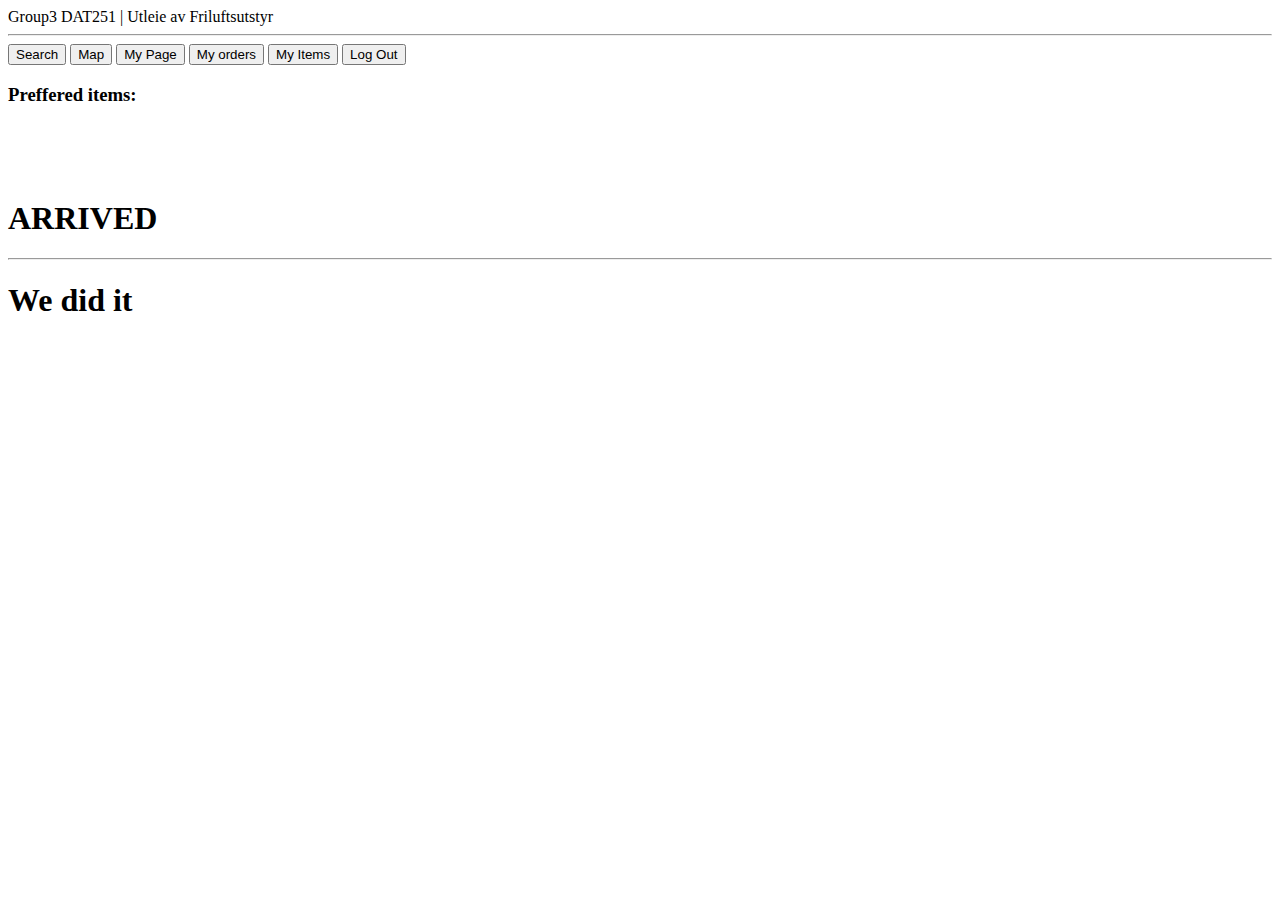
<file: src/main/resources/templates/index.html>
<!DOCTYPE html>
<html>
<title>Utleie av friluftsutstyr</title>
<meta charset="UTF-8">
<meta name="viewport" content="width=device-width, initial-scale=1">
<link rel="stylesheet" th:href="@{/styles.css}">

<body class="index-body">
  <div class="index-header-image">
    <div class="index-header-text">
      Group3 DAT251 | Utleie av Friluftsutstyr
      <hr>
    </div>
    <div class="index-header-buttons">
      <input type="button" name="Search" value="Search" onclick="window.location.href='/search'">
      <input type="button" name="Map" value="Map" onclick="window.location.href='/map'">
      <input type="button" name="User" value="My Page" onclick="window.location.href='/user'">
      <input type="button" name="My orders" value="My orders" onClick="window.location.href='/myOrders'">
      <input type="button" name="My Items" value="My Items" onClick="window.location.href='/myItems'">
      <input type="button" name="logout" value="Log Out" onClick="window.location.href='/logout'">
    </div>
  </div>

  <div class="index-box">
    <div class="itemsMain" th:if="${not #lists.isEmpty(items)}">
      <h3>Preffered items:</h3>
      <div th:each="item, iStat: ${items}" class="prefItem">
        <a th:href="@{/items/{itemID}(itemID=${item.iID})}">
          <div>
            <span th:text="${item.name}"></span><br>
            <img class="mainImg" th:src="@{${imgUrls[iStat.index]}}"><br>
            <span th:text="${item.price}"></span><br>
          </div>
        </a>
      </div>
    </div>
    <h1>ARRIVED</h1>
    <hr>
    <h1>We did it</h1>
  </div>
</body>

</html>
</file>
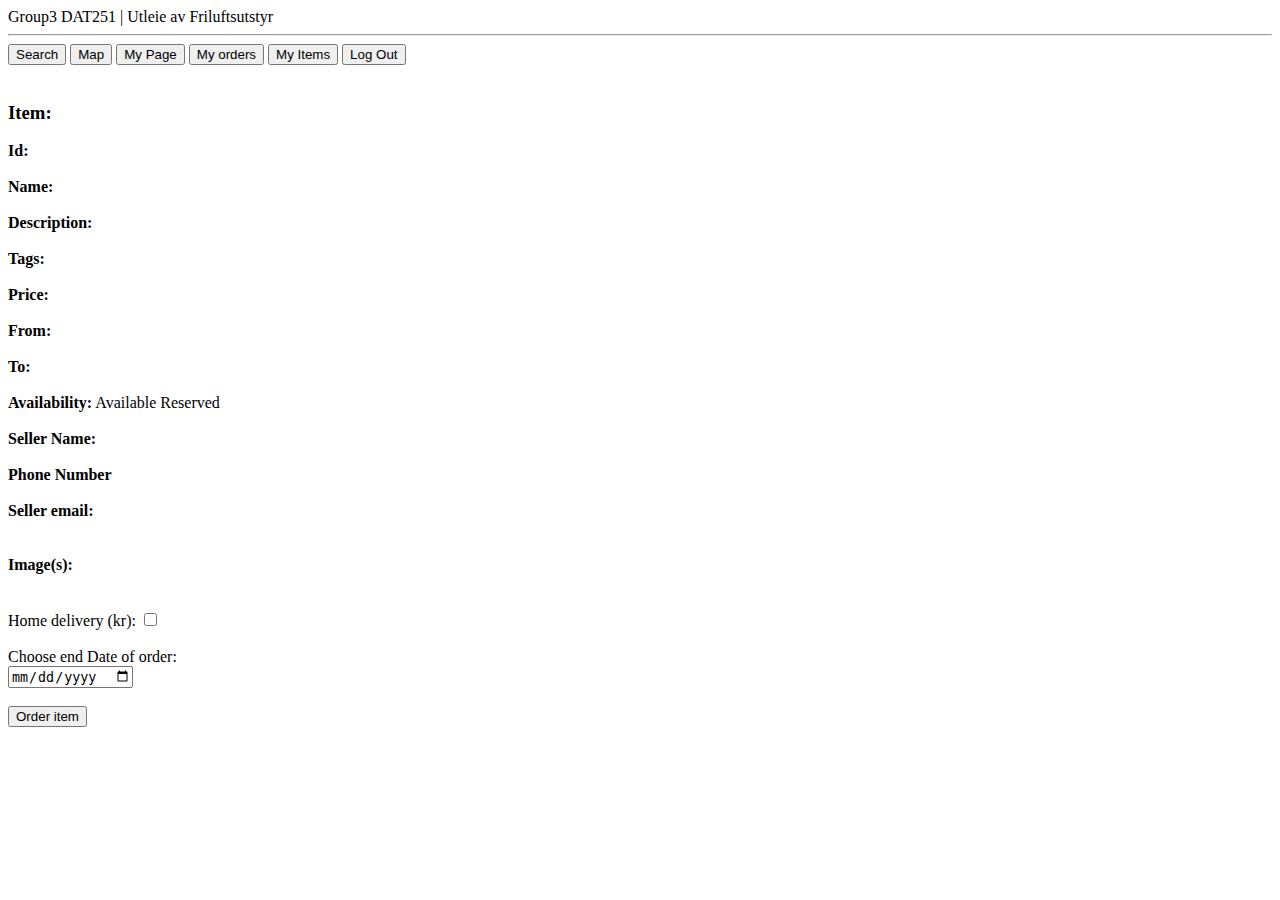
<file: src/main/resources/templates/item.html>
<!DOCTYPE html>
<html xmlns:th="https://www.thymeleaf.org" xmlns:sec="https://www.thymeleaf.org/thymeleaf-extras-springsecurity5">

<html>
<title>My Items</title>
<meta charset="UTF-8">
<link rel="stylesheet" th:href="@{/styles.css}">

<body class="map-body">
  <div class="index-header-image">
    <div class="index-header-text">
      Group3 DAT251 | Utleie av Friluftsutstyr
      <hr>
    </div>
    <div class="index-header-buttons">
      <input type="button" name="Search" value="Search" onclick="window.location.href='/search'">
      <input type="button" name="Map" value="Map" onclick="window.location.href='/map'">
      <input type="button" name="User" value="My Page" onclick="window.location.href='/user'">
      <input type="button" name="My orders" value="My orders" onClick="window.location.href='/myOrders'">
      <input type="button" name="My Items" value="My Items" onClick="window.location.href='/myItems'">
      <input type="button" name="logout" value="Log Out" onClick="window.location.href='/logout'">
    </div>
  </div>
  <div id="myItems" class="block">
    <br>
    <div class="block">
      <h3>Item:</h3>
      <b>Id:</b> <span th:text="${item.iID}"></span><br><br>
      <b>Name:</b> <span th:text="${item.name}"></span><br><br>
      <b>Description:</b> <span th:text="${item.description}"></span><br><br>
      <b>Tags:</b> <span th:text="${item.tags}"></span><br><br>
      <b>Price:</b> <span th:text="${item.price}"></span><br><br>
      <b>From:</b> <span th:text="${item.fromDate.substring(0, 10)}"></span><br><br>
      <b>To:</b> <span th:text="${item.toDate.substring(0, 10)}"></span><br><br>
      <b>Availability:</b>
      <span th:if="${item.available}">
        <span>Available</span>
      </span>
      <span th:if="${not item.available}">
        <span>Reserved</span>
      </span><br><br>
      <b>Seller Name:</b> <span th:text="${item.owner.getFname} +' '+ ${item.owner.getLname} "></span><br><br>
      <b>Phone Number</b> <span th:text="${item.owner.phoneNumber}"></span><br><br>
      <span th:if="${item.owner.contactByEmail}"><b>Seller email:</b> <span
          th:text="${item.owner.getEmail}"></span><br><br></span><br>
      <b>Image(s):</b><br>
      <a th:each="imgUrl, iStat: ${imgUrls}" class="lightbox" th:href="'#pic'+${iStat.index}">
        <img th:src="@{${imgUrl}}"></a>
      <br><br>
      <form th:action="@{/orderItem/{itemID}(itemID=${item.iID})}">
        Home delivery (<span th:text="${item.deliveryFee}"></span>kr): <input type="checkbox"
          name="deliverHome" /><br><br>
        Choose end Date of order:<br><input type="date" name="toDate"><br><br>
        <input type="submit" name="submit" value="Order item">
      </form><br>
      <p><span class=message th:text="${message}"></span></p>

    </div>

  </div>
  <div th:each="imgUrl, iStat: ${imgUrls}" class="lightbox-target" th:id="'pic'+${iStat.index}">
    <img th:src="@{${imgUrl}}"></a>
    <a class="lightbox-close" href="#"></a>
  </div>
</body>

</html>
</file>
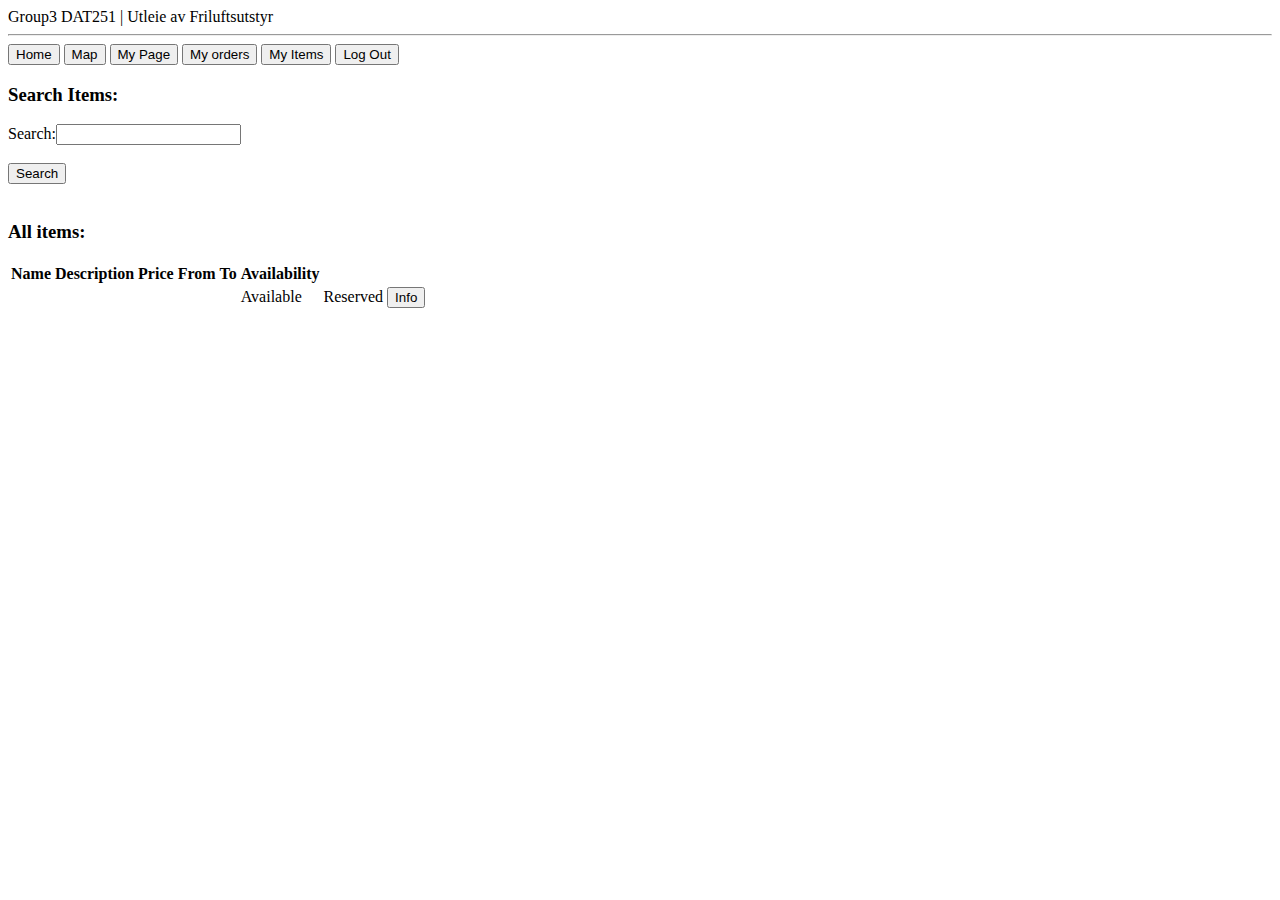
<file: src/main/resources/templates/items.html>
<!DOCTYPE html>
<html xmlns:th="https://www.thymeleaf.org" xmlns:sec="https://www.thymeleaf.org/thymeleaf-extras-springsecurity5">

<html>
<title>Items</title>
<meta charset="UTF-8">
<link rel="stylesheet" th:href="@{/styles.css}">

<body class="map-body">
	<div class="index-header-image">
		<div class="index-header-text">
			Group3 DAT251 | Utleie av Friluftsutstyr
			<hr>
		</div>
		<div class="index-header-buttons">
			<input type="button" name="Home" value="Home" onclick="window.location.href='/'">
			<input type="button" name="Map" value="Map" onclick="window.location.href='/map'">
			<input type="button" name="User" value="My Page" onclick="window.location.href='/user'">
			<input type="button" name="My orders" value="My orders" onClick="window.location.href='/myOrders'">
			<input type="button" name="My Items" value="My Items" onClick="window.location.href='/myItems'">
			<input type="button" name="logout" value="Log Out" onClick="window.location.href='/logout'">
		</div>
	</div>
	<div id="myItems" class="block">
		<div id="search" class="block">
			<form th:action="@{/items}">
				<h3>Search Items:</h3>
				Search:<input type="text" name="name"><br><br>
				<input type="submit" name="submit" value="Search">
			</form><br>

			<h3>All items:</h3>
			<table>
				<tr>
					<th>Name</th>
					<th>Description</th>
					<th>Price</th>
					<th>From</th>
					<th>To</th>
					<th>Availability</th>
					<th class=th-hidden></th>
				</tr>
				<tr th:each="item : ${items}">
					<td th:text="${item.name}"></td>
					<td th:text="${item.description}"></td>
					<td th:text="${item.price}"></td>
					<td th:text="${item.fromDate.substring(0, 10)}"></td>
					<td th:text="${item.toDate.substring(0, 10)}"></td>
					<span th:if="${item.available}">
						<td>Available</td>
					</span>
					<span th:if="${not item.available}">
						<td>Reserved</td>
					</span>
					<td id="td-hidden-border"><button th:onClick="'window.location.href= \''+
						@{/items/{itemID}(itemID=${item.iID})}+'\''">Info</button></td>
				</tr>
			</table><br>
		</div>
		<div class=message>
			<p><span class=message th:text="${message}"></span></p>
		</div>
	</div>
</body>

</html>
</file>
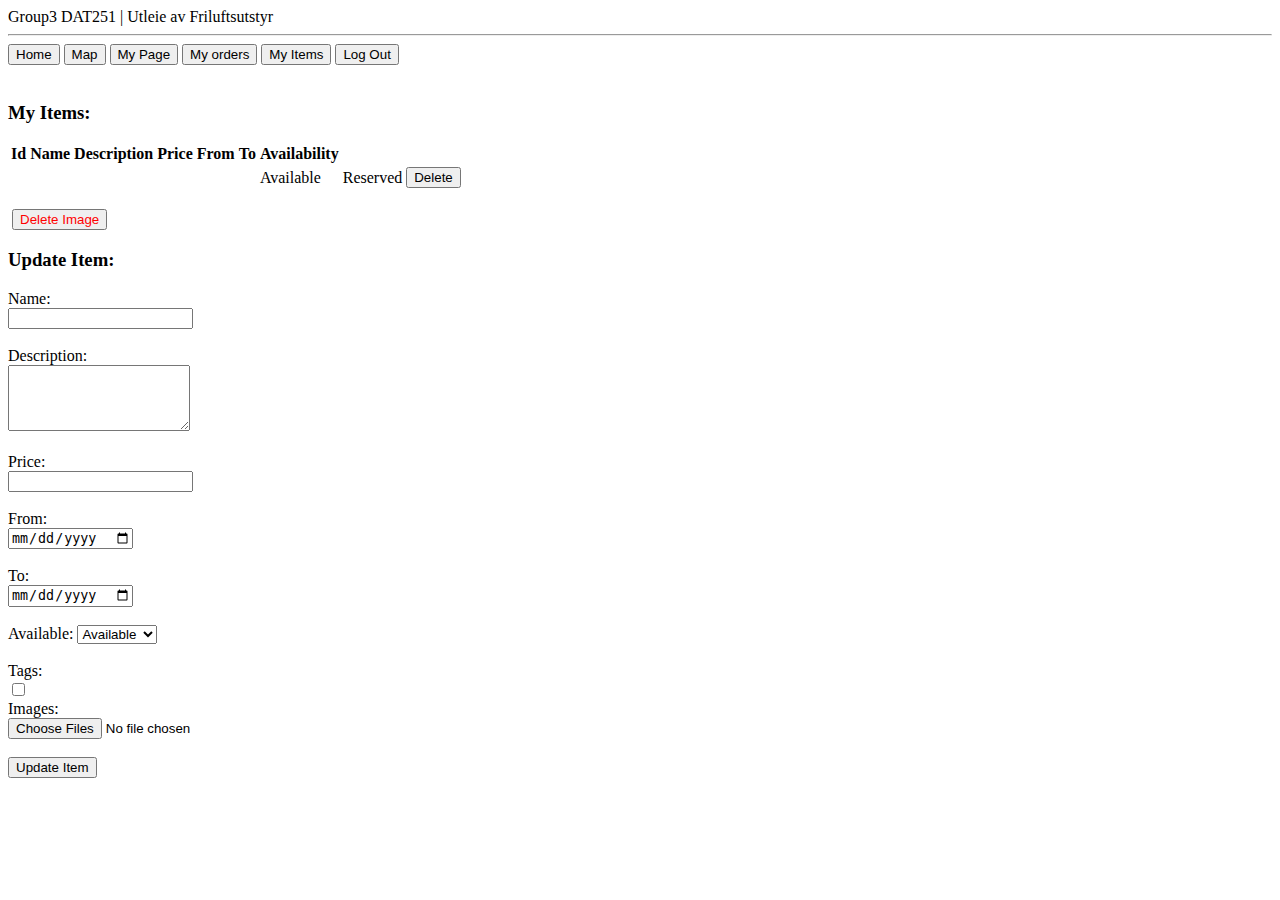
<file: src/main/resources/templates/itemUpdate.html>
<!DOCTYPE html>
<html xmlns:th="https://www.thymeleaf.org" xmlns:sec="https://www.thymeleaf.org/thymeleaf-extras-springsecurity5">

<html>
<title>My Items</title>
<meta charset="UTF-8">
<link rel="stylesheet" th:href="@{/styles.css}">

<body class="map-body">
    <div class="index-header-image">
        <div class="index-header-text">
            Group3 DAT251 | Utleie av Friluftsutstyr
            <hr>
        </div>
        <div class="index-header-buttons">
            <input type="button" name="Home" value="Home" onclick="window.location.href='/'">
            <input type="button" name="Map" value="Map" onclick="window.location.href='/map'">
            <input type="button" name="User" value="My Page" onclick="window.location.href='/user'">
            <input type="button" name="My orders" value="My orders" onClick="window.location.href='/myOrders'">
            <input type="button" name="My Items" value="My Items" onClick="window.location.href='/myItems'">
            <input type="button" name="logout" value="Log Out" onClick="window.location.href='/logout'">
        </div>
    </div>
    <div id="myItems" class="block">
        <br>
        <div class="block">
            <h3>My Items:</h3>
            <table>
                <tr>
                    <th>Id</th>
                    <th>Name</th>
                    <th>Description</th>
                    <th>Price</th>
                    <th>From</th>
                    <th>To</th>
                    <th>Availability</th>
                    <th class=th-hidden></th>
                    <th class=th-hidden></th>
                </tr>
                <tr>
                    <td th:text="${item.iID}"></td>
                    <td th:text="${item.name}"></td>
                    <td th:text="${item.description}"></td>
                    <td th:text="${item.price}"></td>
                    <td th:text="${item.fromDate.substring(0, 10)}"></td>
                    <td th:text="${item.toDate.substring(0, 10)}"></td>
                    <span th:if="${item.available}">
                        <td>Available</td>
                    </span>
                    <span th:if="${not item.available}">
                        <td>Reserved</td>
                    </span>
                    <td id="td-hidden-border"><button th:onClick="'window.location.href= \''+
					@{/items/delete/{itemID}(itemID=${item.iID})}+'\''">Delete</button>
                    </td>
                </tr>
            </table><br>
            <span th:each="imgUrl, iStat : ${imgUrls}">
                <img class="updateImg" th:src="@{${imgUrl}}">
                <input style="color: red;" type="button" name="delete" value="Delete Image"
                    th:onclick="'window.location.href=\''+ @{/items/{itemID}/deleteImage/{path}(path=${imgs[iStat.index]},itemID=${item.iID})}+'\''"><br>
            </span>
        </div>
        <div class="block">
            <form th:action="@{/items/update/{itemID}(itemID=${item.iID})}" th:object="${item}" method="post"
                enctype="multipart/form-data">
                <h3>Update Item:</h3>
                Name:<br><input type="text" th:field="*{name}" maxlength="32" th:value="${item.name}"><br><br>
                Description:<br><textarea th:field="*{description}" rows="4"
                    th:text="${item.description}"></textarea><br><br>
                Price:<br><input type="number" step="0.01" th:field="*{price}" th:value="${item.price}"><br><br>
                From:<br><input type="date" th:field="*{fromDate}"><br><br>
                To:<br><input type="date" th:field="*{toDate}"><br><br>
                Available: <select th:field="*{available}">
                    <option value="true" th:selected="${item.available}">Available</option>
                    <option value="false" th:selected="${!item.available}">Reserved</option>
                </select><br><br>
                <label for="tags">
                    Tags:<br>
                    <label
                        th:each="tagsOpt, iStat : ${T(hvl.no.dat251.group3project.entity.User.Preferences).values()}">
                        <input type="checkbox" th:field="*{tags}" th:value="${tagsOpt}"
                            th:text="${tagsOpt.getPreference()}"
                            th:checked="${#lists.contains(item.tags, tagsOpt)|| tagsOpt eq T(hvl.no.dat251.group3project.entity.User.Preferences).NAN}"
                            th:style="${iStat.last}? 'visibility:hidden;'">
                    </label>
                </label><br>
                Images:<br><input type="file" name="imagesMulti" multiple accept="image/png, image/jpeg"><br><br>
                <input type="submit" name="submit" value="Update Item">
            </form><br>
        </div>

        <div class=message>
            <p><span class=message th:text="${message}"></span></p>
        </div>
    </div>
</body>

</html>
</file>
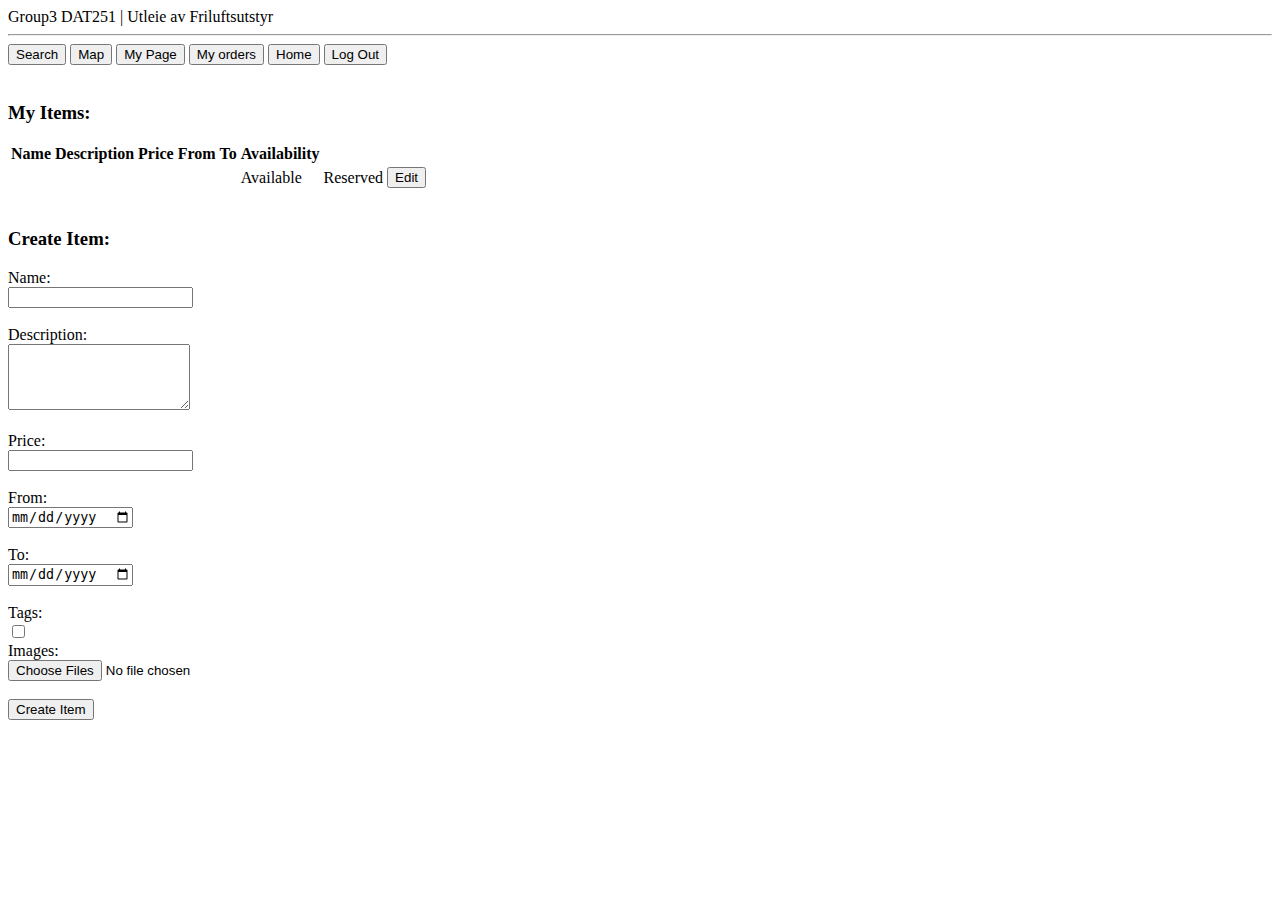
<file: src/main/resources/templates/myItems.html>
<!DOCTYPE html>
<html xmlns:th="https://www.thymeleaf.org" xmlns:sec="https://www.thymeleaf.org/thymeleaf-extras-springsecurity5">

<html>
<title>My Items</title>
<meta charset="UTF-8">
<link rel="stylesheet" th:href="@{/styles.css}">

<body class="map-body">
    <div class="index-header-image">
        <div class="index-header-text">
            Group3 DAT251 | Utleie av Friluftsutstyr
            <hr>
        </div>
        <div class="index-header-buttons">
            <input type="button" name="Search" value="Search" onclick="window.location.href='/search'">
            <input type="button" name="Map" value="Map" onclick="window.location.href='/map'">
            <input type="button" name="User" value="My Page" onclick="window.location.href='/user'">
            <input type="button" name="My orders" value="My orders" onClick="window.location.href='/myOrders'">
            <input type="button" name="Home" value="Home" onclick="window.location.href='/'">
            <input type="button" name="logout" value="Log Out" onClick="window.location.href='/logout'">
        </div>
    </div>
    <div id="myItems" class="block">
        <br>
        <div class="block">
            <h3>My Items:</h3>
            <table>
                <tr>
                    <th>Name</th>
                    <th>Description</th>
                    <th>Price</th>
                    <th>From</th>
                    <th>To</th>
                    <th>Availability</th>
                    <th class=th-hidden></th>
                </tr>
                <tr th:each="item : ${items}">
                    <td th:text="${item.name}"></td>
                    <td th:text="${item.description}"></td>
                    <td th:text="${item.price}"></td>
                    <td th:text="${item.fromDate.substring(0, 10)}"></td>
                    <td th:text="${item.toDate.substring(0, 10)}"></td>
                    <span th:if="${item.available}">
                        <td>Available</td>
                    </span>
                    <span th:if="${not item.available}">
                        <td>Reserved</td>
                    </span>
                    <td id="td-hidden-border"><button th:onClick="'window.location.href= \''+
						@{/items/update/{itemID}(itemID=${item.iID})}+'\''">Edit</button>
                    </td>
                </tr>
            </table><br>
        </div>
        <div class="block">
            <form th:action="@{/addItem}" method="post" th:object="${item}" enctype="multipart/form-data">
                <h3>Create Item:</h3>
                Name:<br><input type="text" th:field="*{name}" maxlength="32"><br><br>
                Description:<br><textarea th:field="*{description}" rows="4"></textarea><br><br>
                Price:<br><input type="number" step="0.01" th:field="*{price}"><br><br>
                From:<br><input type="date" th:field="*{fromDate}"><br><br>
                To:<br><input type="date" th:field="*{toDate}"><br><br>
                <label for="tags">
                    Tags:<br>
                    <label
                        th:each="tagsOpt, iStat : ${T(hvl.no.dat251.group3project.entity.User.Preferences).values()}">
                        <input type="checkbox" th:field="*{tags}" th:value="${tagsOpt}"
                            th:text="${tagsOpt.getPreference()}" th:style="${iStat.last}? 'visibility:hidden;'">
                    </label>
                </label><br>
                Images:<br><input type="file" name="imagesMulti" multiple accept="image/png, image/jpeg"><br><br>
                <input type="submit" name="submit" value="Create Item">
            </form><br>
        </div>

        <div class=message>
            <p><span class=message th:text="${message}"></span></p>
        </div>
    </div>
</body>

</html>
</file>
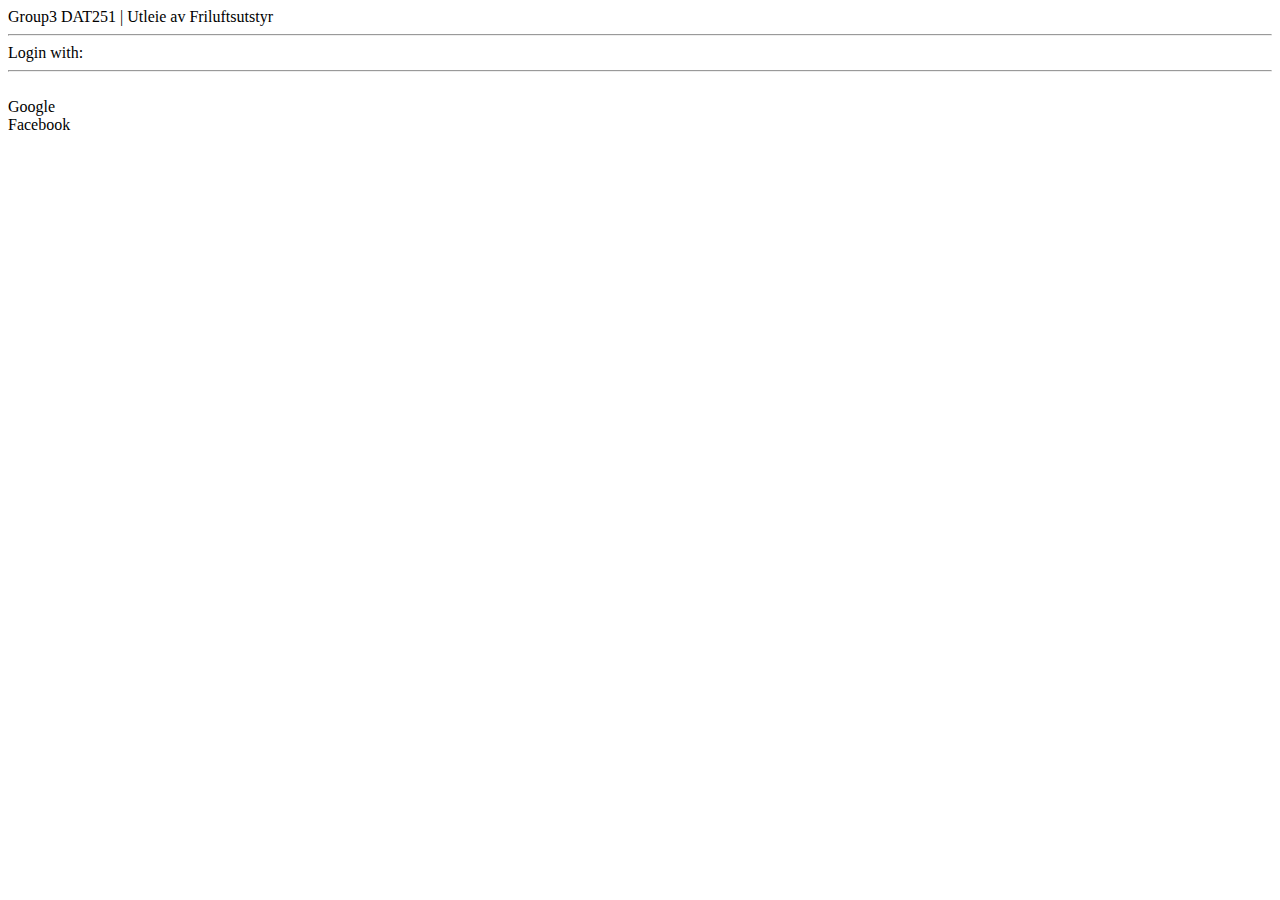
<file: src/main/resources/templates/oauth_login.html>
<!DOCTYPE html>
<html xmlns:th="http://www.thymeleaf.org">

<head>
    <meta charset="utf-8" />
    <title>Login</title>
    <link rel="stylesheet" th:href="@{/styles.css}">
</head>

<body class="login-body">
    <div class="index-header-image">
        <div class="index-header-text">
            Group3 DAT251 | Utleie av Friluftsutstyr
            <hr>
        </div>
    </div>
    <div class="login-container">
        <div class="login-text">Login with:</div>
        <hr>
        <br>
        <div class="btn-container">
            <div class="btn-gplus">
                <a th:href="${urls.get('Google')}">Google</a>
            </div>
            <div class="btn-fb">
                <a th:href="${urls.get('Facebook')}">Facebook</a>
            </div>
        </div>
    </div>
</body>
</file>
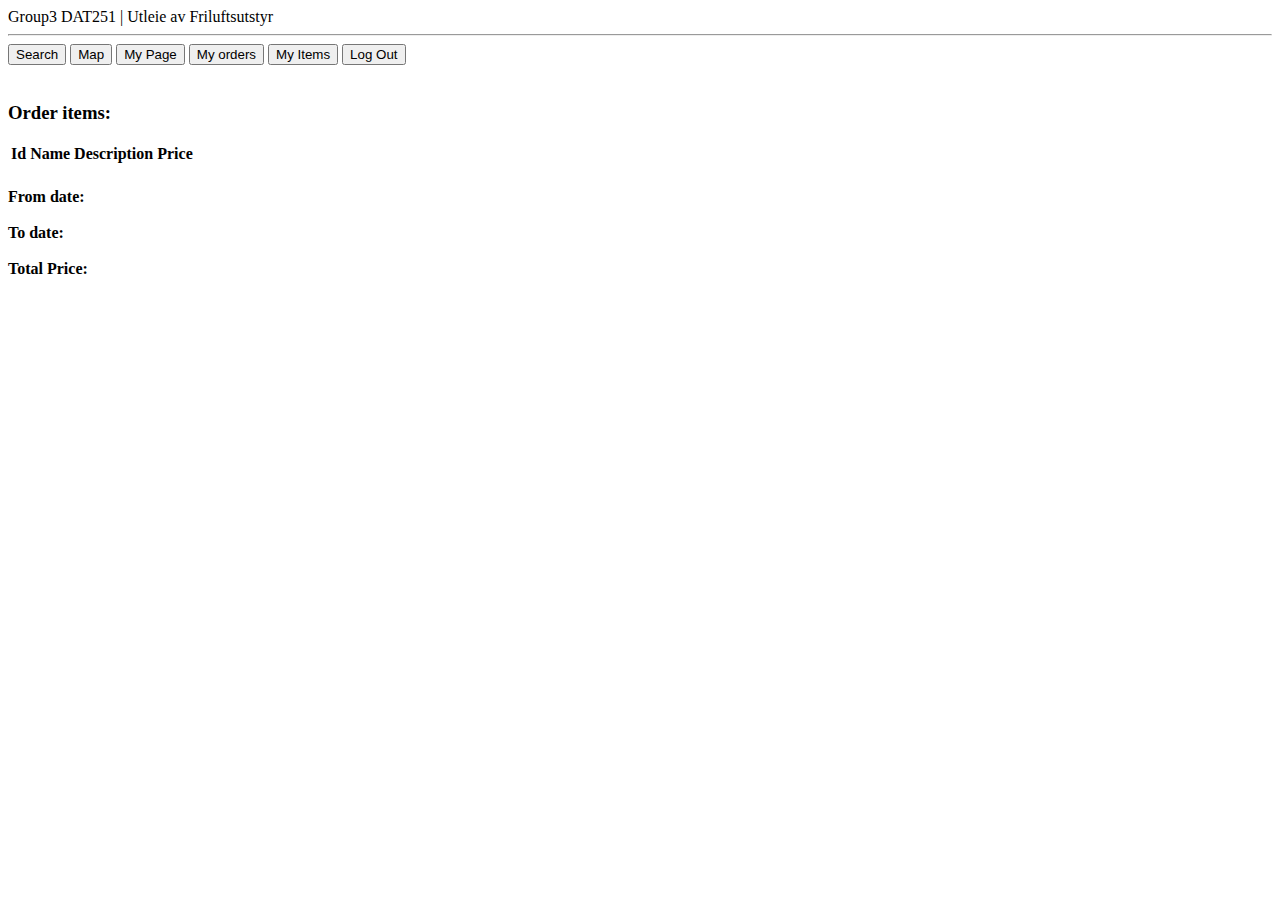
<file: src/main/resources/templates/orderInfo.html>
<!DOCTYPE html>
<html xmlns:th="https://www.thymeleaf.org" xmlns:sec="https://www.thymeleaf.org/thymeleaf-extras-springsecurity5">

<html>
<title>Order info</title>
<meta charset="UTF-8">
<link rel="stylesheet" th:href="@{/styles.css}">

<body class="map-body">
    <div class="index-header-image">
        <div class="index-header-text">
            Group3 DAT251 | Utleie av Friluftsutstyr
            <hr>
        </div>
        <div class="index-header-buttons">
            <input type="button" name="Search" value="Search" onclick="window.location.href='/search'">
            <input type="button" name="Map" value="Map" onclick="window.location.href='/map'">
            <input type="button" name="User" value="My Page" onclick="window.location.href='/user'">
            <input type="button" name="My orders" value="My orders" onClick="window.location.href='/myOrders'">
            <input type="button" name="My Items" value="My Items" onClick="window.location.href='/myItems'">
            <input type="button" name="logout" value="Log Out" onClick="window.location.href='/logout'">
        </div>
    </div>
    <div id="myItems" class="block">
        <br>
        <div class="block">
            <h3>Order items:</h3>
            <table>
                <tr>
                    <th>Id</th>
                    <th>Name</th>
                    <th>Description</th>
                    <th>Price</th>
                </tr>
                <tr th:each="item : ${order.items}">
                    <td th:text="${item.iID}"></td>
                    <td th:text="${item.name}"></td>
                    <td th:text="${item.description}"></td>
                    <td th:text="${item.price}"></td>
                </tr>
            </table><br>
            <b>From date: </b><span th:text="${order.dateFrom}"></span><br><br>
            <b>To date: </b><span th:text="${order.dateTo}"></span><br><br>
            <b>Total Price: </b><span th:text="${order.totalPrice}"></span>
        </div>

        <div class=message>
            <p><span class=message th:text="${message}"></span></p>
        </div>
    </div>
</body>

</html>
</file>
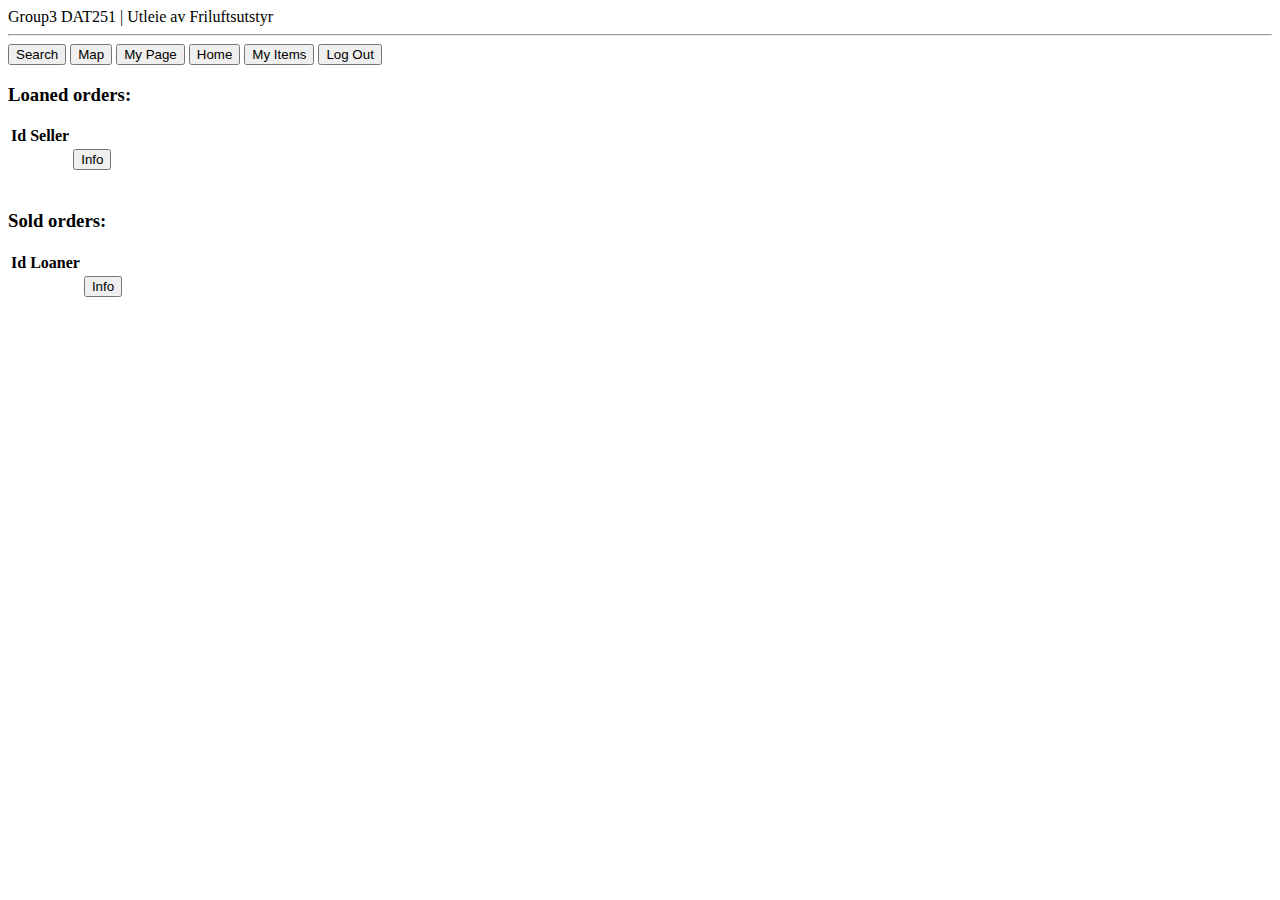
<file: src/main/resources/templates/orders.html>
<!DOCTYPE html>
<html xmlns:th="https://www.thymeleaf.org" xmlns:sec="https://www.thymeleaf.org/thymeleaf-extras-springsecurity5">

<html>
<title>Orders</title>
<meta charset="UTF-8">
<link rel="stylesheet" th:href="@{/styles.css}">
<body class="map-body">
<div class="index-header-image">
    <div class="index-header-text">
        Group3 DAT251 | Utleie av Friluftsutstyr
        <hr>
    </div>
    <div class="index-header-buttons">
        <input type="button" name="Search" value="Search" onclick="window.location.href='/search'">
        <input type="button" name="Map" value="Map" onclick="window.location.href='/map'">
      	<input type="button" name="User" value="My Page" onclick="window.location.href='/user'">
        <input type="button" name="Home" value="Home" onclick="window.location.href='/'">
        <input type="button" name="My Items" value="My Items" onClick="window.location.href='/myItems'">
        <input type="button" name="logout" value="Log Out" onClick="window.location.href='/logout'">
    </div>
</div>

<div id="myOrders" class="block">
    <div id="loan">
        <h3>Loaned orders:</h3>
        <table>
            <tr>
                <th>Id</th>
                <th>Seller</th>
                <th class=th-hidden></th>
            </tr>
            <tr th:each="order : ${ordersLoan}">
                <td th:text="${order.oID}"></td>
                <td th:text="${order.getSeller.getFname() +' '+ order.getSeller.getLname()}"></td>
                <td id="td-hidden-border"><button
                        th:onClick="'window.location.href= \''+@{/orders/{orderID}(orderID=${order.oID})}+'\''">Info
                </button>
                </td>
            </tr>
        </table><br>
    </div>
    <div id="sold">
    <h3>Sold orders:</h3>
    <table>
        <tr>
            <th>Id</th>
            <th>Loaner</th>
            <th class=th-hidden></th>
        </tr>
        <tr th:each="order : ${ordersSell}">
            <td th:text="${order.oID}"></td>
            <td th:text="${order.getLoaner.getFname()+' '+ order.getLoaner.getLname()}"></td>
            <td id="td-hidden-border"><button
                    th:onClick="'window.location.href= \''+@{/orders/{orderID}(orderID=${order.oID})}+'\''">Info
            </button>
            </td>
        </tr>
    </table><br>
    </div>
    <div class=message>
        <p><span class=message th:text="${message}"></span></p>
    </div>
</div>
</body>
</html>
</file>
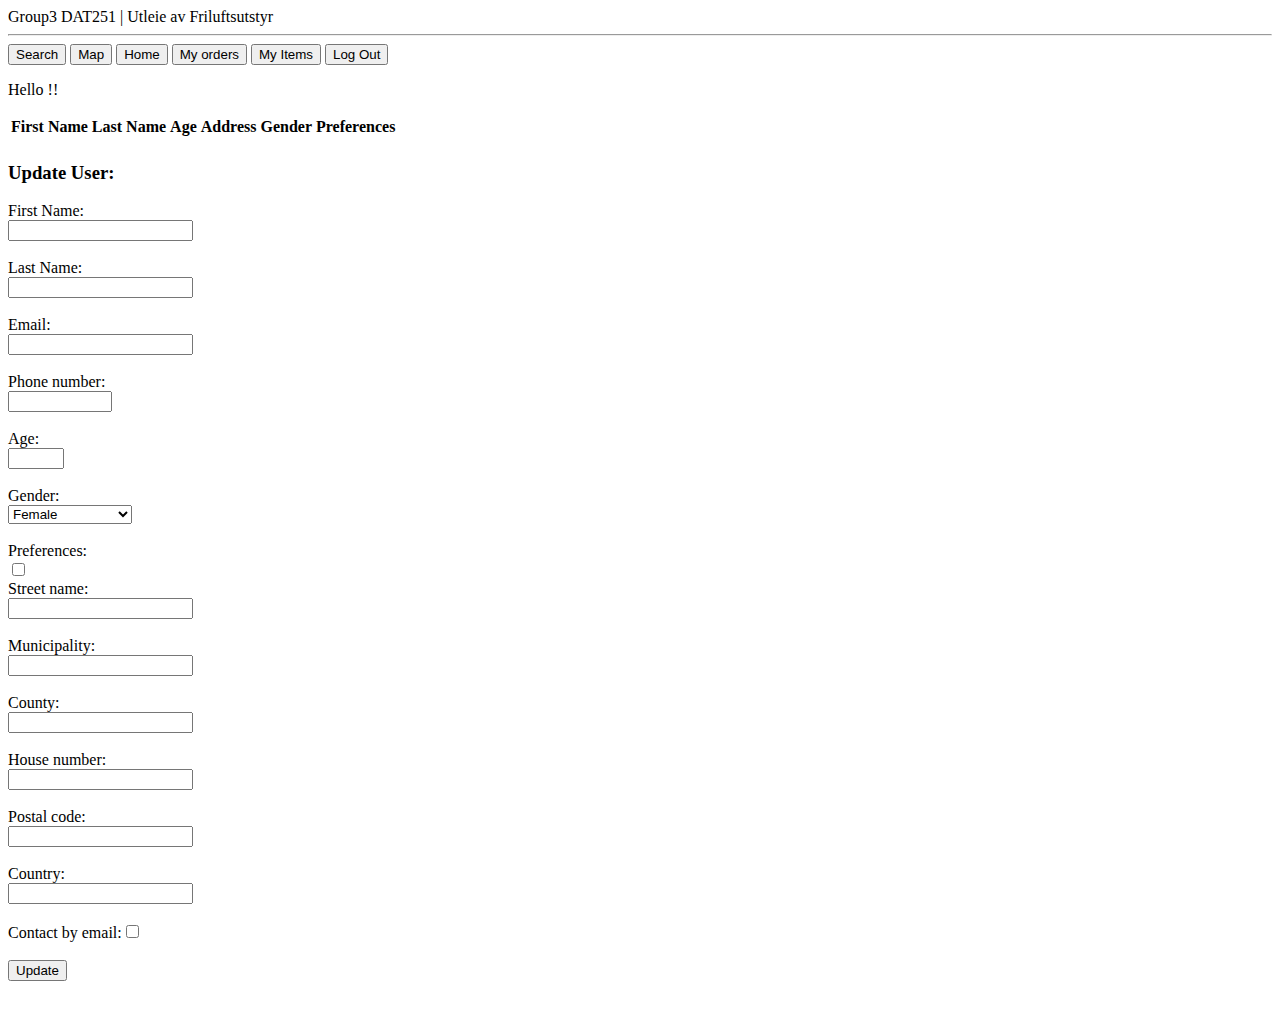
<file: src/main/resources/templates/user.html>
<!DOCTYPE html>
<html xmlns:th="https://www.thymeleaf.org" xmlns:sec="https://www.thymeleaf.org/thymeleaf-extras-springsecurity5">

<head>
    <meta charset="utf-8" />
    <title>User</title>
    <link rel="stylesheet" th:href="@{/styles.css}">
</head>

<body class="map-body">
    <div class="index-header-image">
        <div class="index-header-text">
            Group3 DAT251 | Utleie av Friluftsutstyr
            <hr>
        </div>
        <div class="index-header-buttons">
            <input type="button" name="Search" value="Search" onclick="window.location.href='/search'">
            <input type="button" name="Map" value="Map" onclick="window.location.href='/map'">
            <input type="button" name="Home" value="Home" onclick="window.location.href='/'">
            <input type="button" name="My orders" value="My orders" onClick="window.location.href='/myOrders'">
            <input type="button" name="My Items" value="My Items" onClick="window.location.href='/myItems'">
            <input type="button" name="logout" value="Log Out" onClick="window.location.href='/logout'">
        </div>
    </div>
    <div class="block">
        <p>Hello <span th:text="${name}"></span>!!</p>
        <table>
            <tr>
                <th>First Name</th>
                <th>Last Name</th>
                <th>Age</th>
                <th>Address</th>
                <th>Gender</th>
                <th>Preferences</th>
            </tr>
            <tr>
                <td th:text="${user.fname}"></td>
                <td th:text="${user.lname}"></td>
                <td th:text="${user.age}"></td>
                <td
                    th:text="${user.address.streetName}+', '+${user.address.houseNumber}+', '+${user.address.county}+', '+${user.address.postalCode}+', '+${user.address.municipality}+', '+${user.address.country}">
                </td>
                <td th:text="${user.gender}"></td>
                <td th:text="${user.preferences}"></td>
            </tr>
        </table>

        <form th:action="@{/user/{UID}(UID=${user.uID})}" method="post" th:object="${user}">
            <h3>Update User:</h3>
            First Name:<br><input type="text" th:value="${user.fname}" th:field="*{fname}" maxlength="32"><br><br>
            Last Name:<br><input type="text" th:value="${user.lname}" th:field="*{lname}" maxlength="32"><br><br>
            Email:<br><input type="text" th:value="${user.email}" th:field="*{email}"><br><br>
            Phone number:<br><input type="number" th:value="${user.phoneNumber}" th:field="*{phoneNumber}" min="0"
                max="99999999"><br><br>
            Age:<br><input type="number" th:value="${user.age}" th:field="*{age}" min="0" max="99"><br><br>
            Gender:<br>
            <select th:field="*{gender}">
                <option th:value="${T(hvl.no.dat251.group3project.entity.User.Gender).FEMALE}"
                    th:selected="${user.gender eq T(hvl.no.dat251.group3project.entity.User.Gender).FEMALE}">Female
                </option>
                <option th:value="${T(hvl.no.dat251.group3project.entity.User.Gender).MALE}"
                    th:selected="${user.gender eq T(hvl.no.dat251.group3project.entity.User.Gender).MALE}">Male</option>
                <option th:value="${T(hvl.no.dat251.group3project.entity.User.Gender).UNSPECIFIED}"
                    th:selected="${user.gender eq T(hvl.no.dat251.group3project.entity.User.Gender).UNSPECIFIED}">Don't
                    want to say</option>
            </select><br><br>
            <label for="preferences">
                Preferences:<br>
                <label th:each="prefOpt, iStat : ${T(hvl.no.dat251.group3project.entity.User.Preferences).values()}">
                    <input type="checkbox" th:field="*{preferences}" th:value="${prefOpt}"
                        th:text="${prefOpt.getPreference()}"
                        th:checked="${#lists.contains(user.preferences, prefOpt)|| prefOpt eq T(hvl.no.dat251.group3project.entity.User.Preferences).NAN}"
                        th:style="${iStat.last}? 'visibility:hidden;'">
                </label>
            </label><br>
            Street name:<br><input type="text" th:value="${user.address.streetName}"
                th:field="*{address.streetName}"><br><br>
            Municipality:<br><input type="text" th:value="${user.address.municipality}"
                th:field="*{address.municipality}"><br><br>
            County:<br><input type="text" th:value="${user.address.county}" th:field="*{address.county}"><br><br>
            House number:<br><input type="text" th:value="${user.address.houseNumber}"
                th:field="*{address.houseNumber}"><br><br>
            Postal code:<br><input type="number" th:value="${user.address.postalCode}" th:field="*{address.postalCode}"
                min="0"><br><br>
            Country:<br><input type="text" th:value="${user.address.country}" th:field="*{address.country}"><br><br>
            Contact by email:<input type="checkbox" th:checked="${user.contactByEmail}"
                th:field="*{contactByEmail}"><br><br>
            <input type="submit" name="submit" value="Update">
        </form><br>
    </div>
    <div class=message>
        <p><span class=message th:text="${message}"></span></p>
    </div>
</body>

</html>
</file>
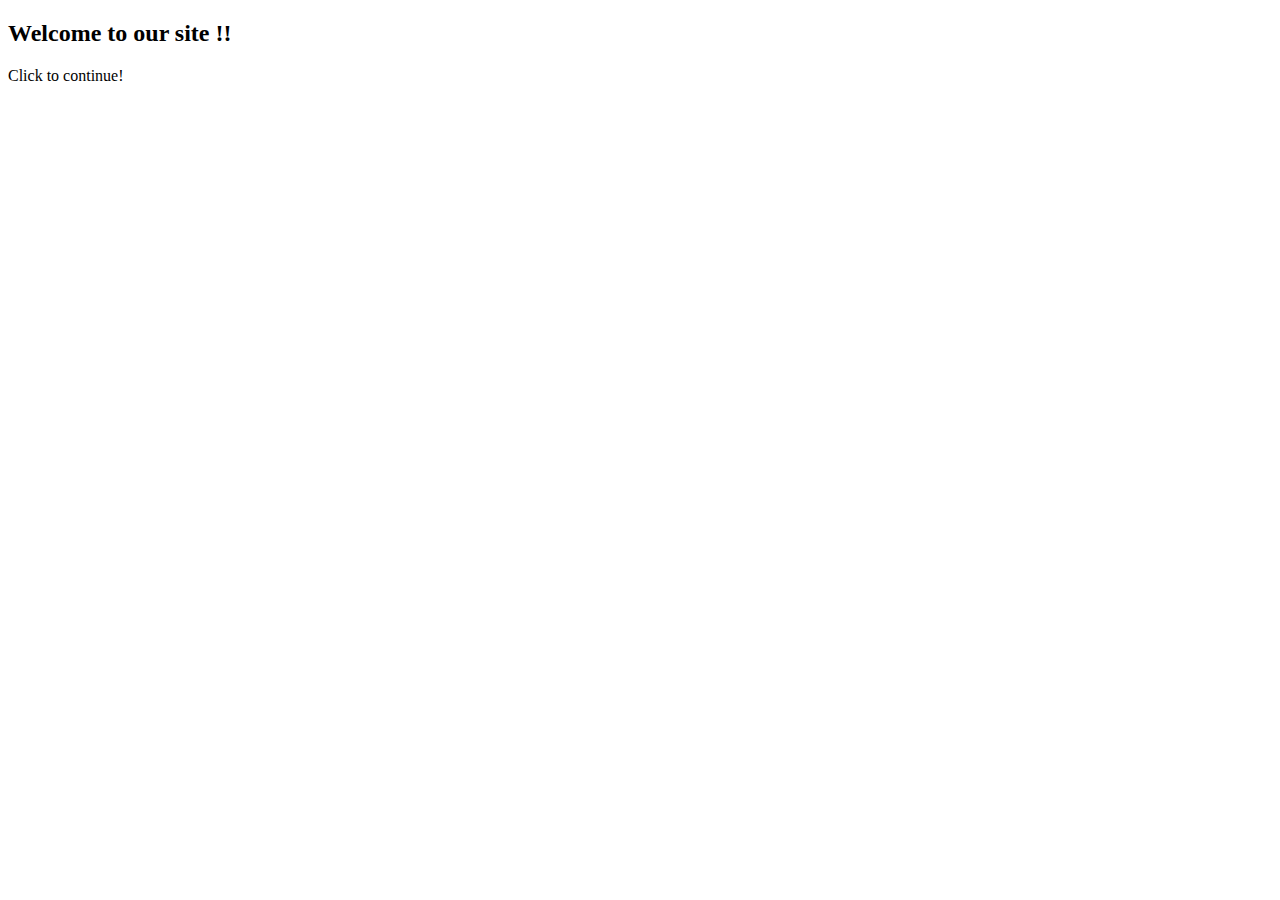
<file: src/main/resources/templates/welcome.html>
<!DOCTYPE html>
<html xmlns:th="https://www.thymeleaf.org" xmlns:sec="https://www.thymeleaf.org/thymeleaf-extras-springsecurity5">
<div class="welcome">

    <head>
        <meta charset="utf-8" />
        <title>Welcome</title>
        <link rel="stylesheet" th:href="@{/styles.css}">
    </head>

    <body class="welcome-body">
        <h2 class="welcome-h2">Welcome to our site <span th:text="${name}"></span>!!</h2>
        <div class="btn-container">
            <a class="btn" id="welcome-link" th:href="@{/}">Click to continue!</a>
        </div>
    </body>
</div>

</html>
</file>
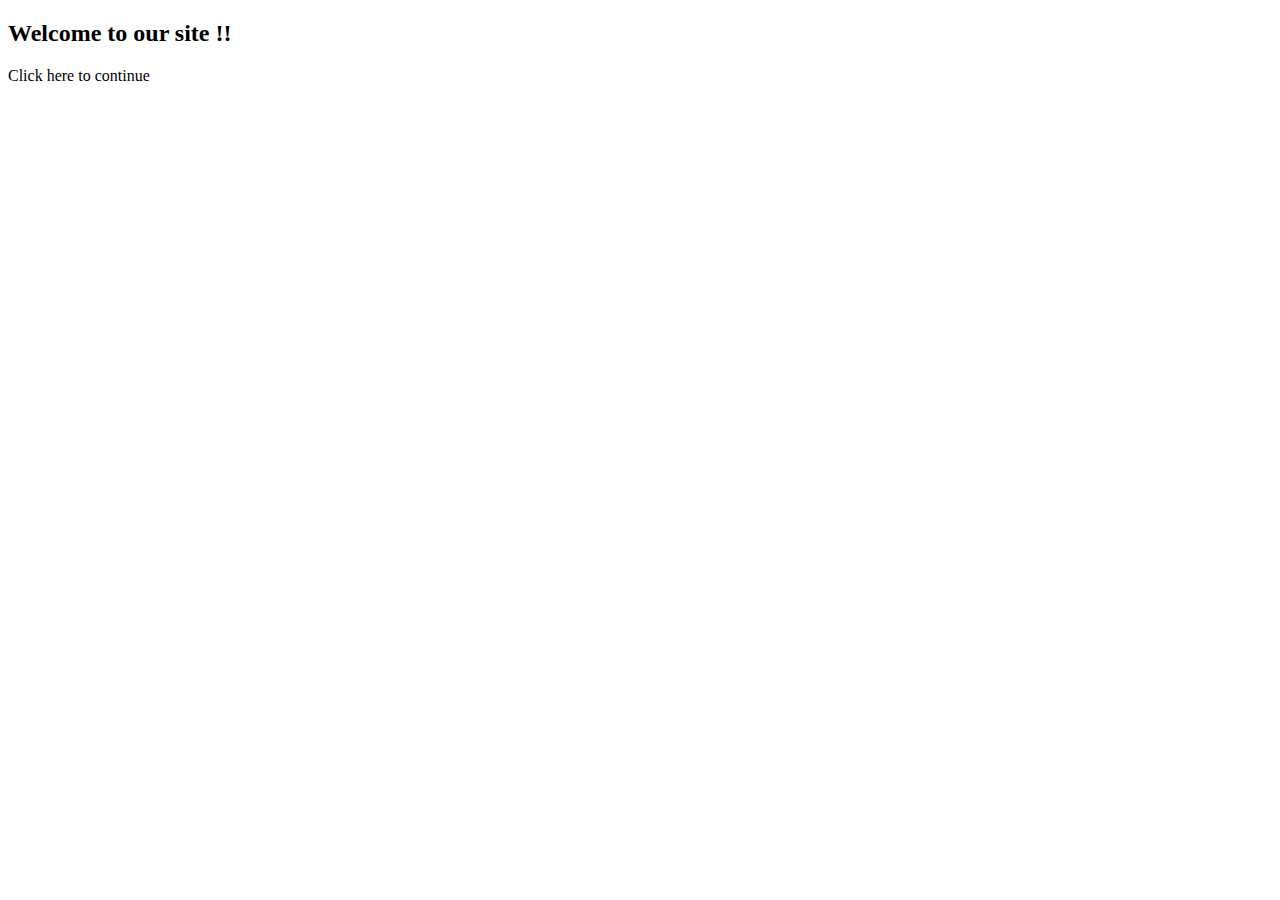
<file: bin/src/main/resources/templates/welcome.html>
<!DOCTYPE html>
<html xmlns:th="https://www.thymeleaf.org" xmlns:sec="https://www.thymeleaf.org/thymeleaf-extras-springsecurity5">

<head>
    <meta charset="utf-8" />
    <title>Welcome</title>
    <link rel="stylesheet" th:href="@{/styles.css}">
</head>

<body>
    <div class="block">
        <h2>Welcome to our site <span th:text="${name}"></span>!!</h2>
        Click <a id="welcome-link" th:href="@{/}">here</a> to continue
    </div>
</body>

</html>
</file>
